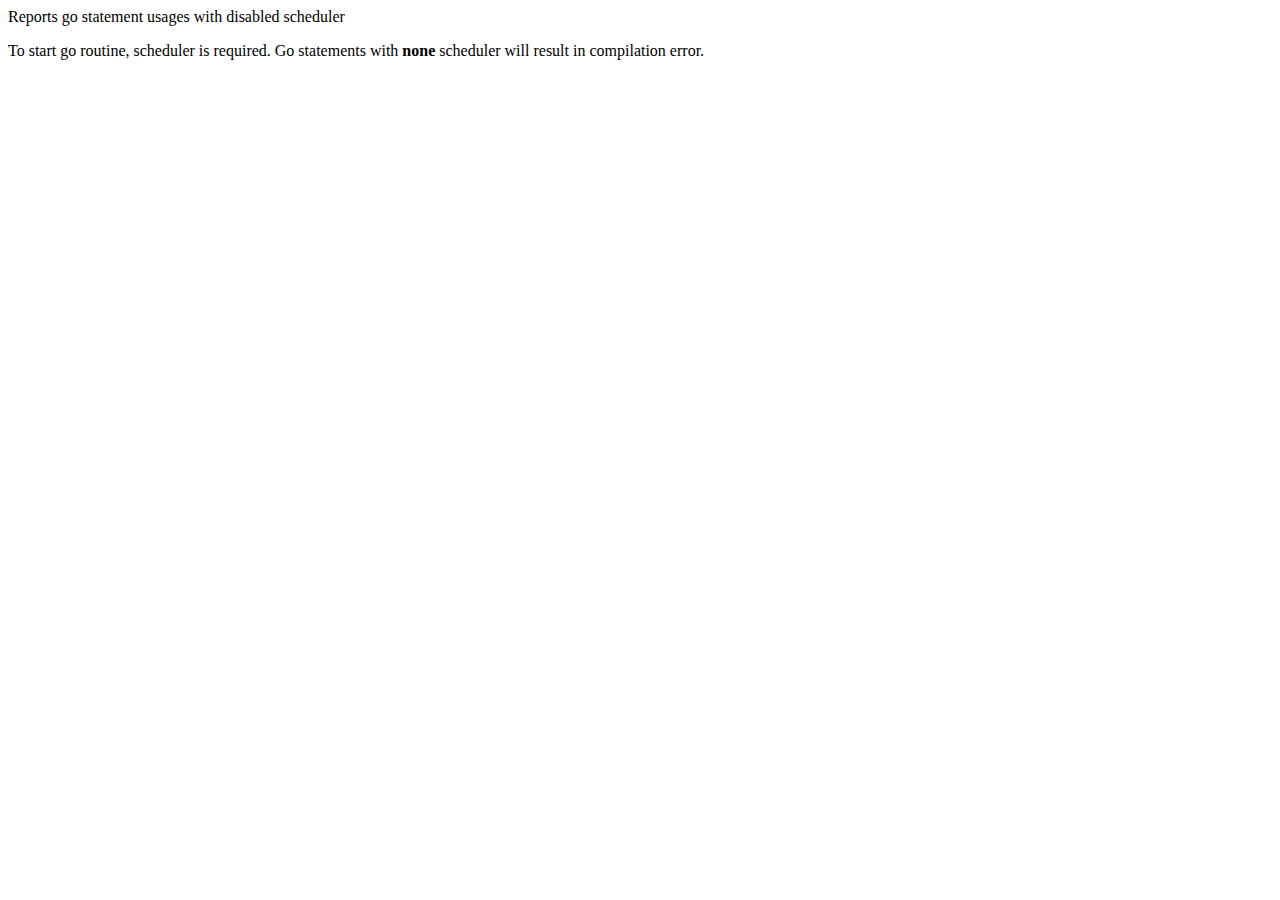
<file: src/main/resources/inspectionDescriptions/Go.html>
<html>
<body>
Reports go statement usages with disabled scheduler
<!-- tooltip end -->
<p>To start go routine, scheduler is required. Go statements with <strong>none</strong> scheduler will result in
    compilation error.</p>
</body>
</html>
</file>
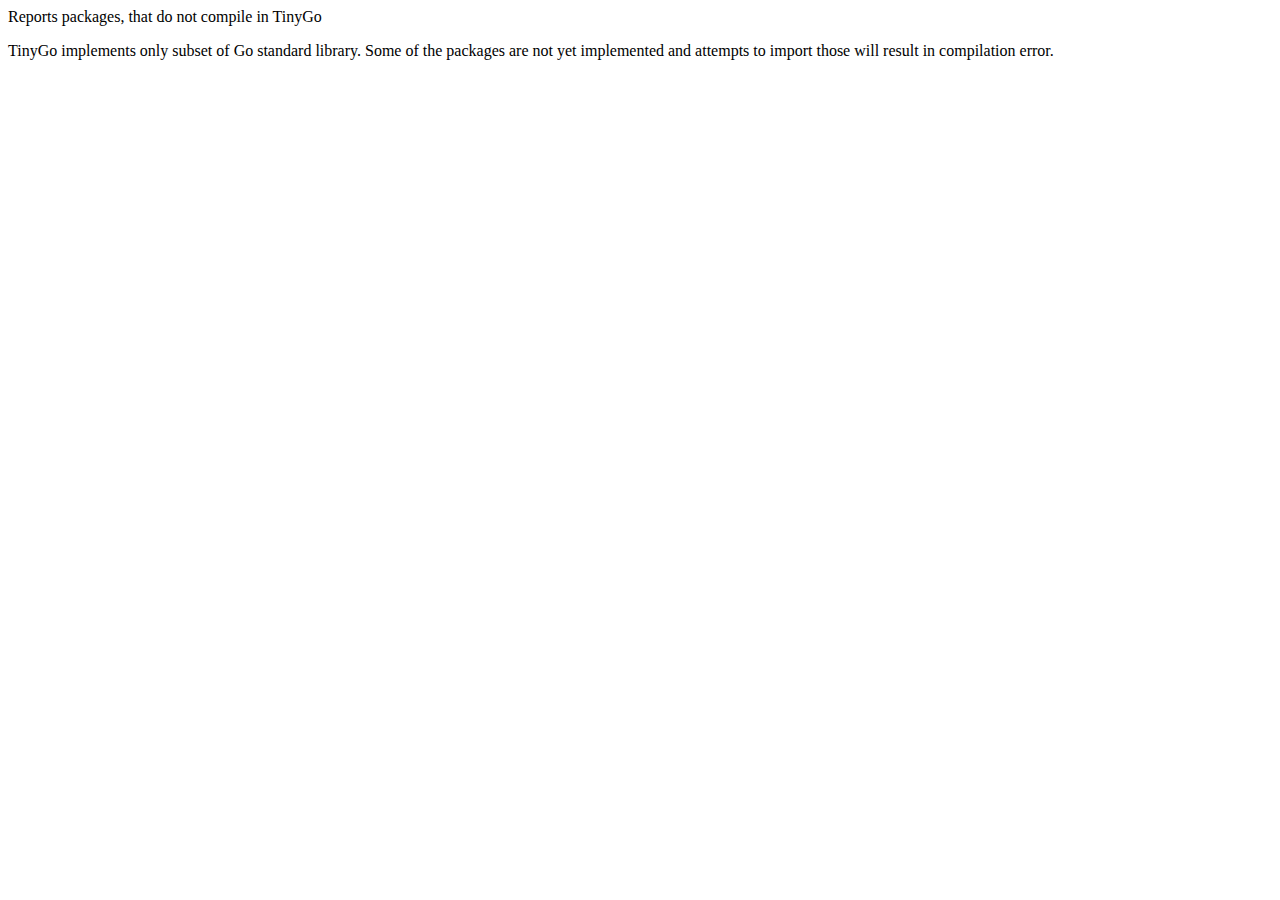
<file: src/main/resources/inspectionDescriptions/Import.html>
<html>
<body>
Reports packages, that do not compile in TinyGo

<!-- tooltip end -->
<p>TinyGo implements only subset of Go standard library.
Some of the packages are not yet implemented and attempts to import those will result in compilation error.</p>
</body>
</html>
</file>
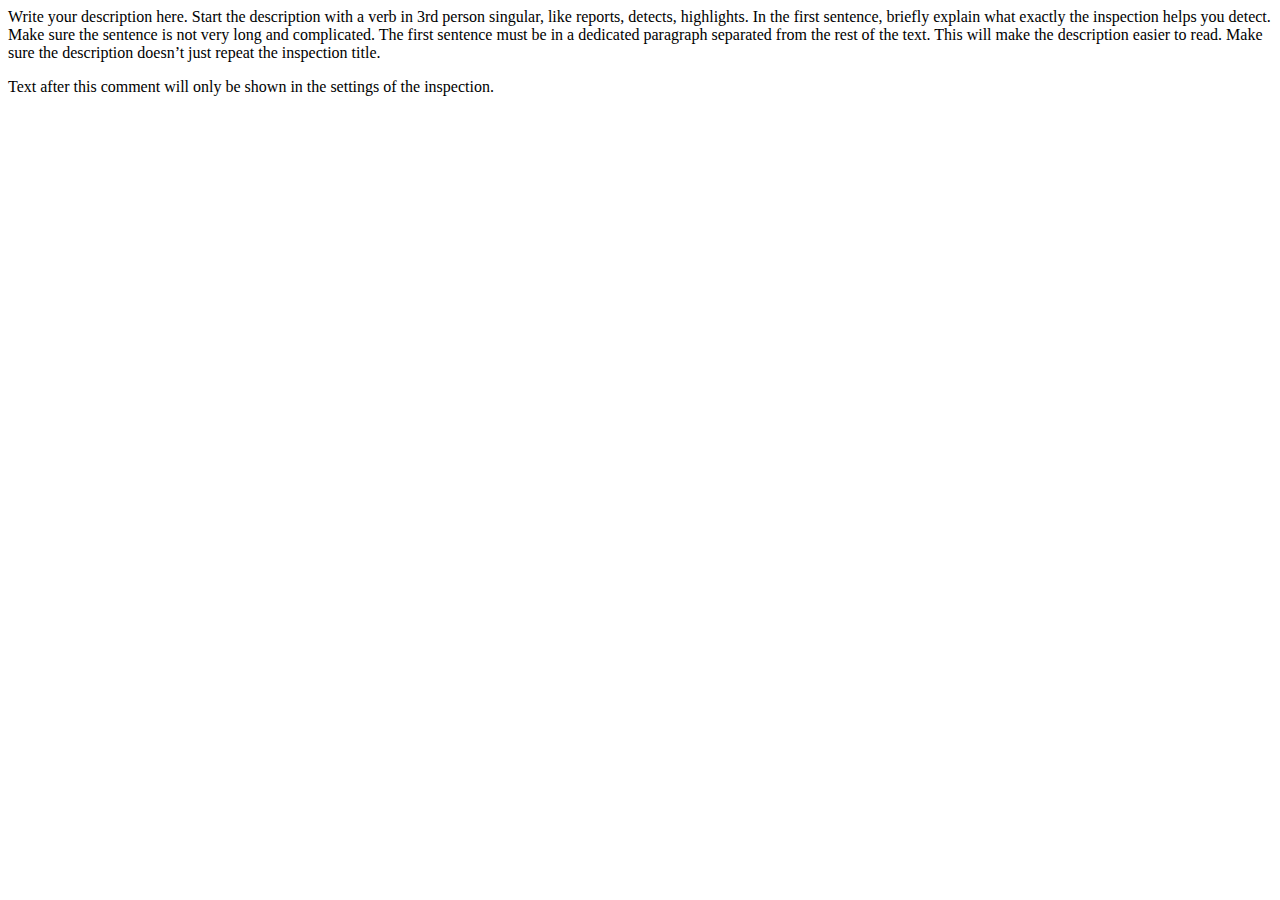
<file: src/main/resources/inspectionDescriptions/Interface.html>
<html>
<body>
<p>Write your description here.
    Start the description with a verb in 3rd person singular, like reports, detects, highlights.
    In the first sentence, briefly explain what exactly the inspection helps you detect.
    Make sure the sentence is not very long and complicated.
    The first sentence must be in a dedicated paragraph separated from the rest of the text. This will make the
    description easier to read.
    Make sure the description doesn’t just repeat the inspection title.
</p>
<!-- tooltip end -->
<p>Text after this comment will only be shown in the settings of the inspection.</p>
</body>
</html>
</file>
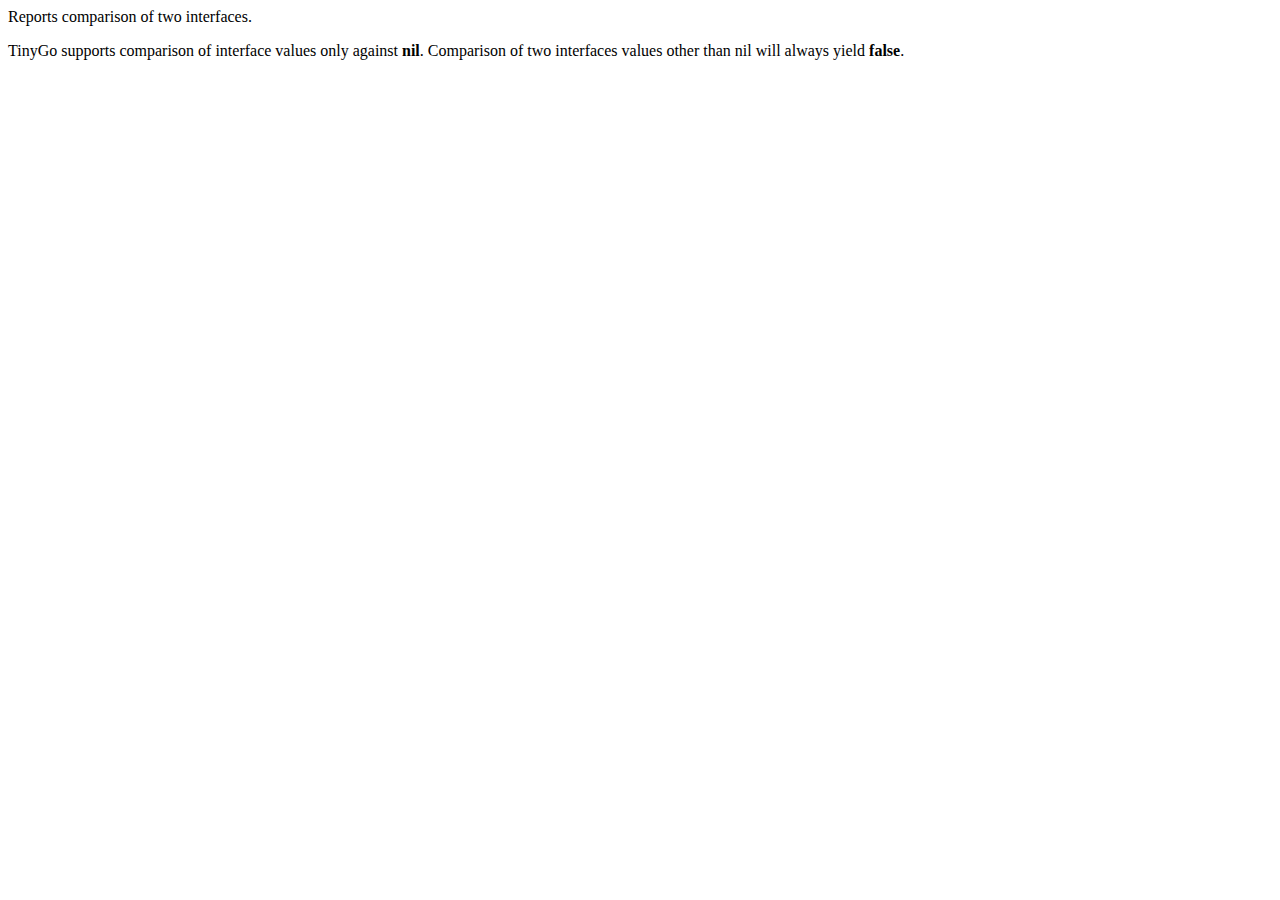
<file: src/main/resources/inspectionDescriptions/TinyGoInterface.html>
<html>
<body>
Reports comparison of two interfaces.

<p>TinyGo supports comparison of interface values only against <strong>nil</strong>.
    Comparison of two interfaces values other than nil will always yield <strong>false</strong>.</p>
</body>
</html>
</file>
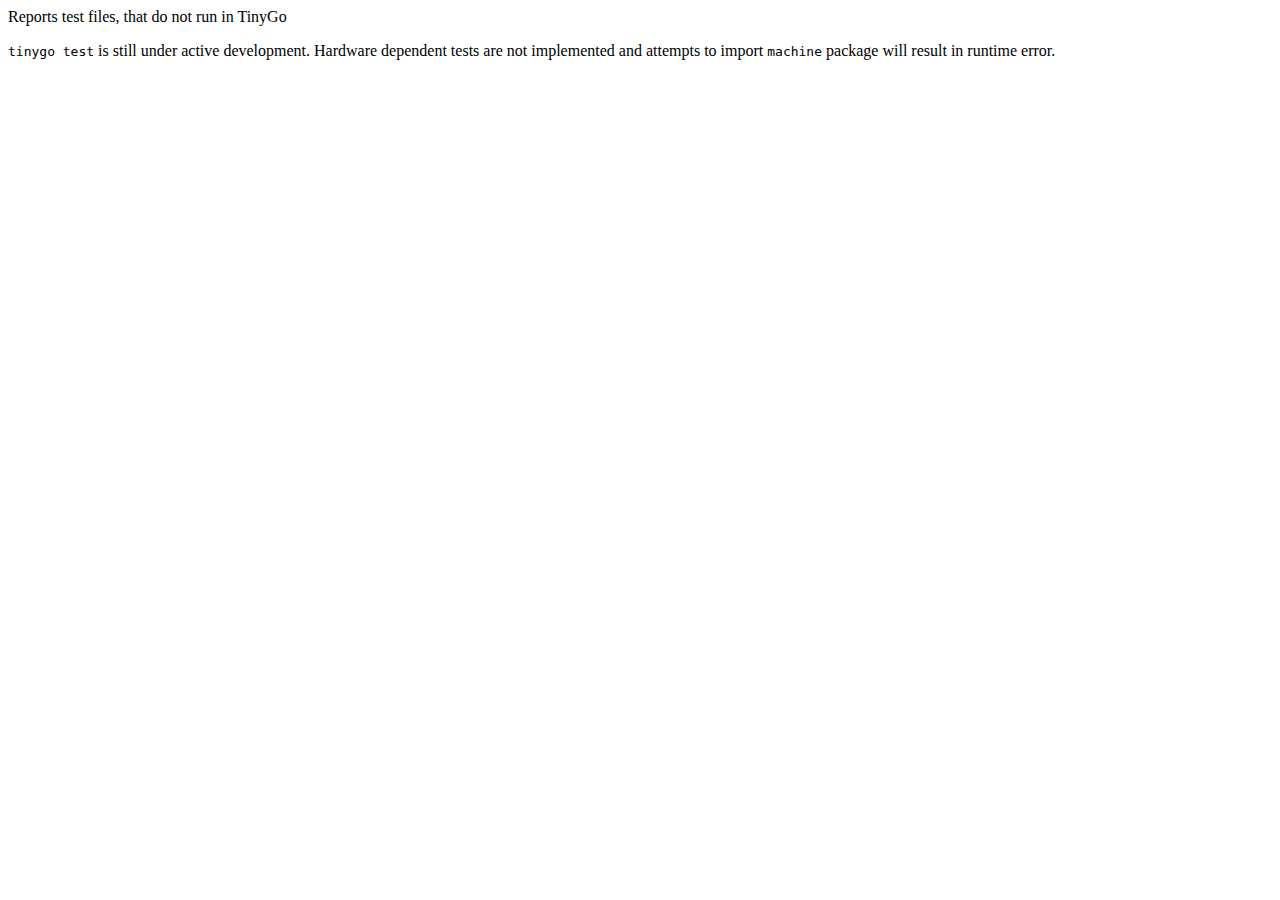
<file: src/main/resources/inspectionDescriptions/TinyGoMachineDependentTest.html>
<html>
<body>
Reports test files, that do not run in TinyGo

<!-- tooltip end -->
<p><code>tinygo test</code> is still under active development.
    Hardware dependent tests are not implemented and attempts to import <code>machine</code> package will result in
    runtime error.</p>
</body>
</html>
</file>
